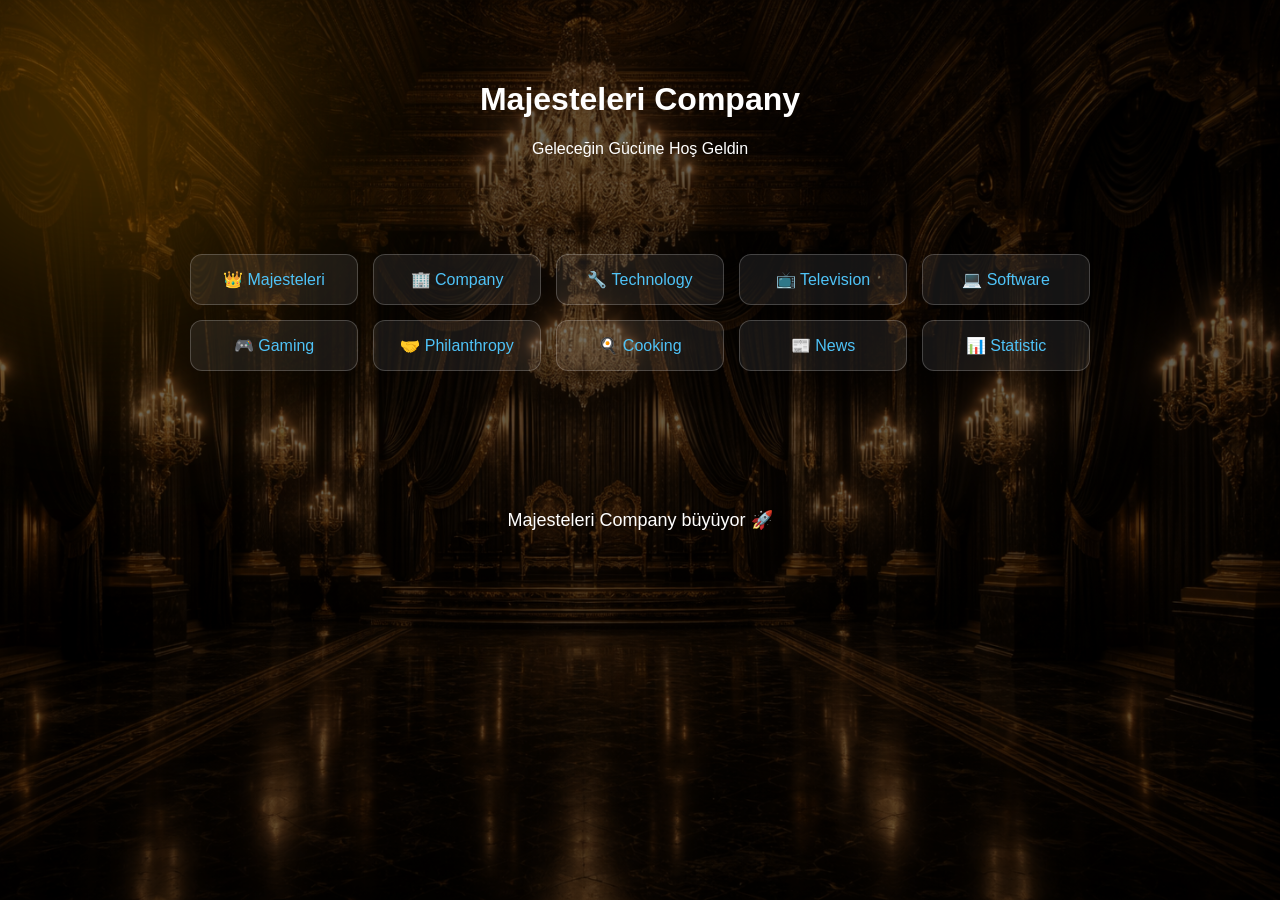
<file: index.html>
<!DOCTYPE html>
<html lang="tr">
<head>
  <meta charset="UTF-8">
  <title>Majesteleri Company</title>
  <link rel="stylesheet" href="0MajesteleriCompany.css">
</head>

<body>

<header>
  <h1>Majesteleri Company</h1>
  <p>Geleceğin Gücüne Hoş Geldin</p>
</header>

<section class="buttons">
  <a href="1-majesteleri.html">👑 Majesteleri</a>
  <a href="2-company.html">🏢 Company</a>
  <a href="3-technology.html">🔧 Technology</a>
  <a href="4-television.html">📺 Television</a>
  <a href="5-software.html">💻 Software</a>
  <a href="6-gaming.html">🎮 Gaming</a>
  <a href="7-philanthropy.html">🤝 Philanthropy</a>
  <a href="8-cooking.html">🍳 Cooking</a>
  <a href="9-news.html">📰 News</a>
  <a href="10-statistic.html">📊 Statistic</a>
</section>

<!-- sayfa uzasın diye örnek -->
<div class="content">
  <p>Majesteleri Company büyüyor 🚀</p>
</div>

</body>
</html>
</file>
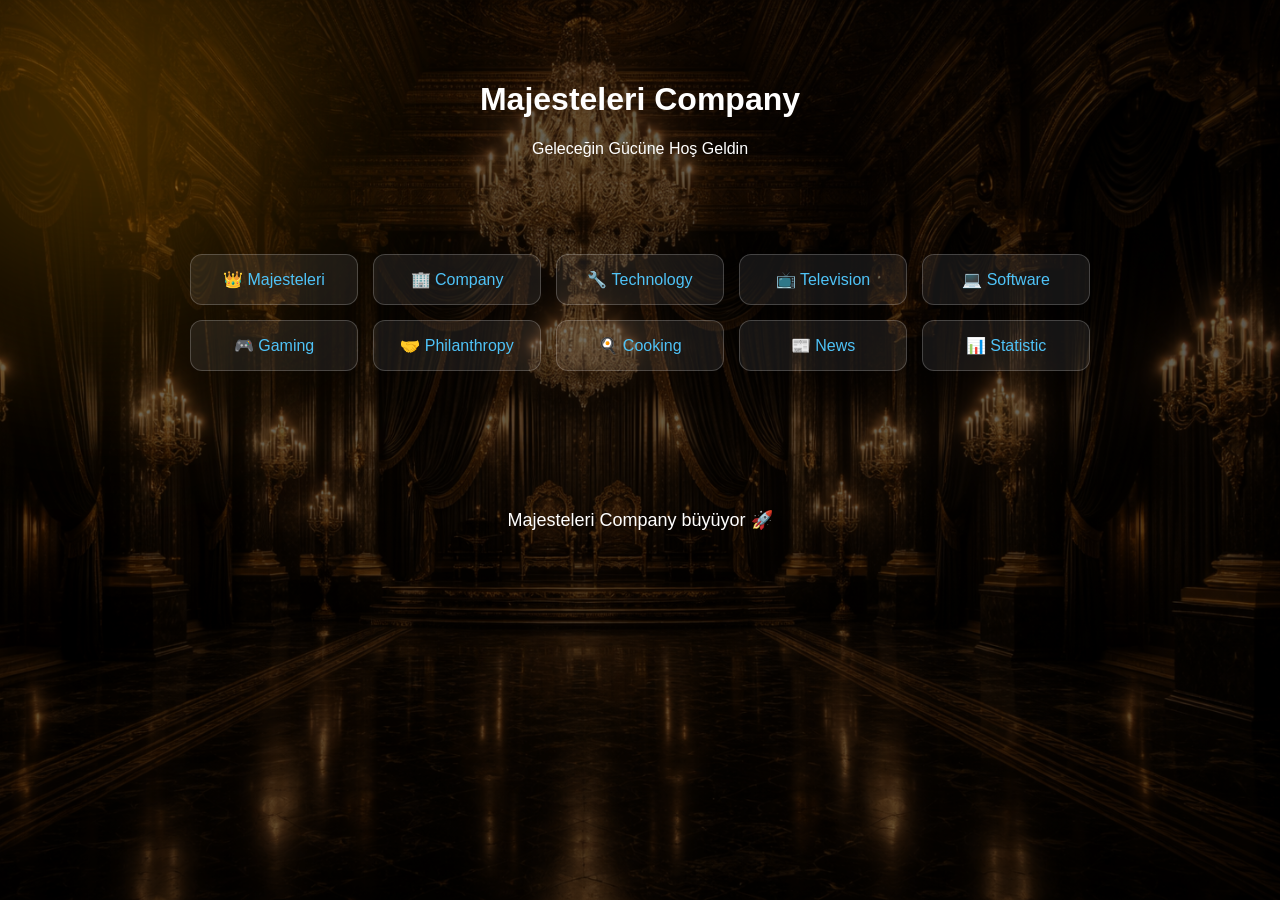
<file: 0MajesteleriCompany.html>
<!DOCTYPE html>
<html lang="tr">
<head>
  <meta charset="UTF-8">
  <title>Majesteleri Company</title>
  <link rel="stylesheet" href="0MajesteleriCompany.css">
</head>

<body>

<header>
  <h1>Majesteleri Company</h1>
  <p>Geleceğin Gücüne Hoş Geldin</p>
</header>

<section class="buttons">
  <a href="1-majesteleri.html">👑 Majesteleri</a>
  <a href="2-company.html">🏢 Company</a>
  <a href="3-technology.html">🔧 Technology</a>
  <a href="4-television.html">📺 Television</a>
  <a href="5-software.html">💻 Software</a>
  <a href="6-gaming.html">🎮 Gaming</a>
  <a href="7-philanthropy.html">🤝 Philanthropy</a>
  <a href="8-cooking.html">🍳 Cooking</a>
  <a href="9-news.html">📰 News</a>
  <a href="10-statistic.html">📊 Statistic</a>
</section>

<!-- sayfa uzasın diye örnek -->
<div class="content">
  <p>Majesteleri Company büyüyor 🚀</p>
</div>

</body>
</html>
</file>
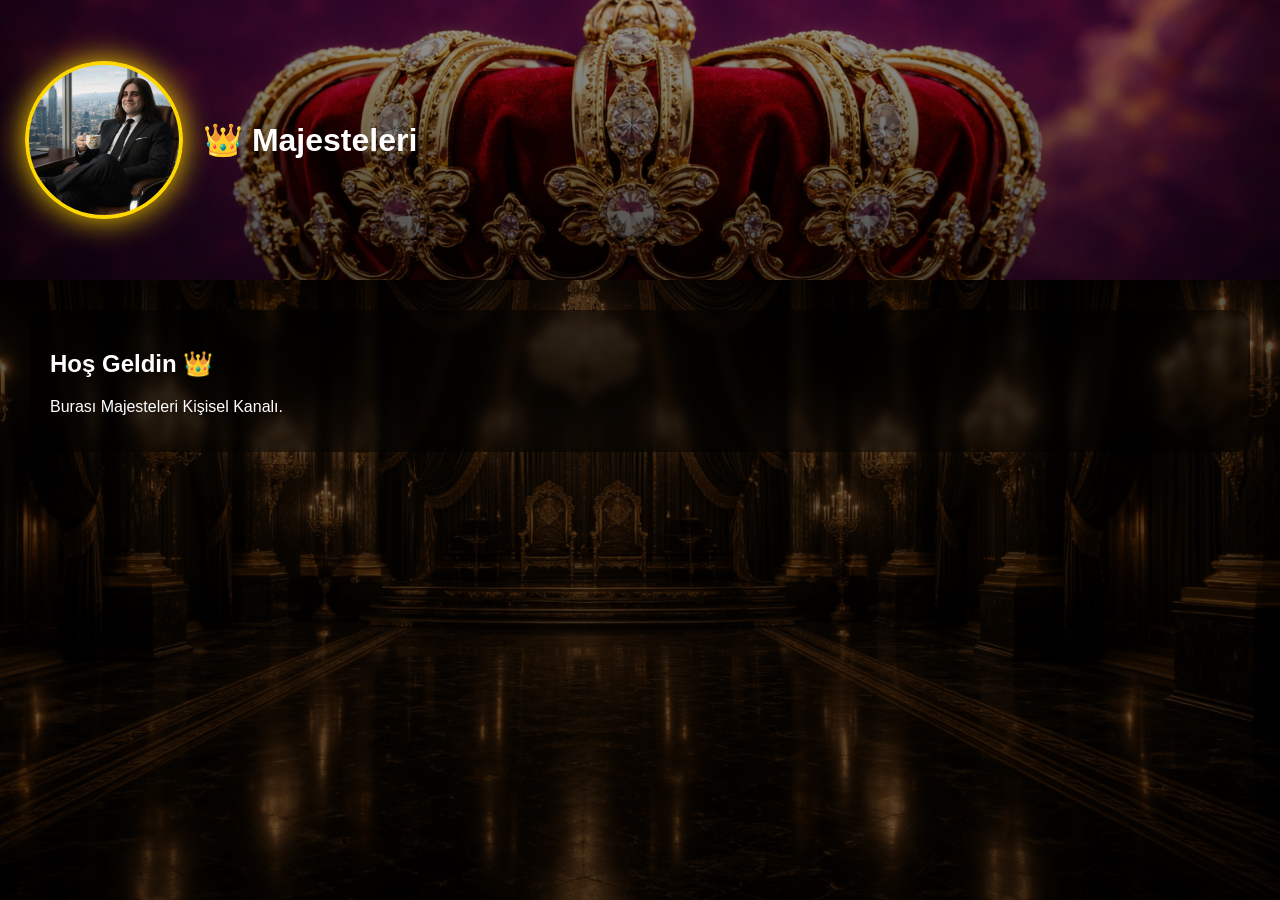
<file: 1-majesteleri.html>
<!DOCTYPE html>
<html lang="tr">
<head>
<meta charset="UTF-8">
<meta name="viewport" content="width=device-width, initial-scale=1.0">
<title>Majesteleri</title>

<link rel="stylesheet" href="1majesteleri.css">
</head>

<body>

<!-- BANNER -->
<div class="banner">
  <div class="profile-area">
    
    <div class="profile"></div>
    
    <div class="title">
      👑 Majesteleri
    </div>

  </div>
</div>

<!-- İÇERİK -->
<div class="content">

  <div class="post">
    <h2>Hoş Geldin 👑</h2>
    <p>Burası Majesteleri Kişisel Kanalı.</p>
  </div>

</div>

</body>
</html>
</file>
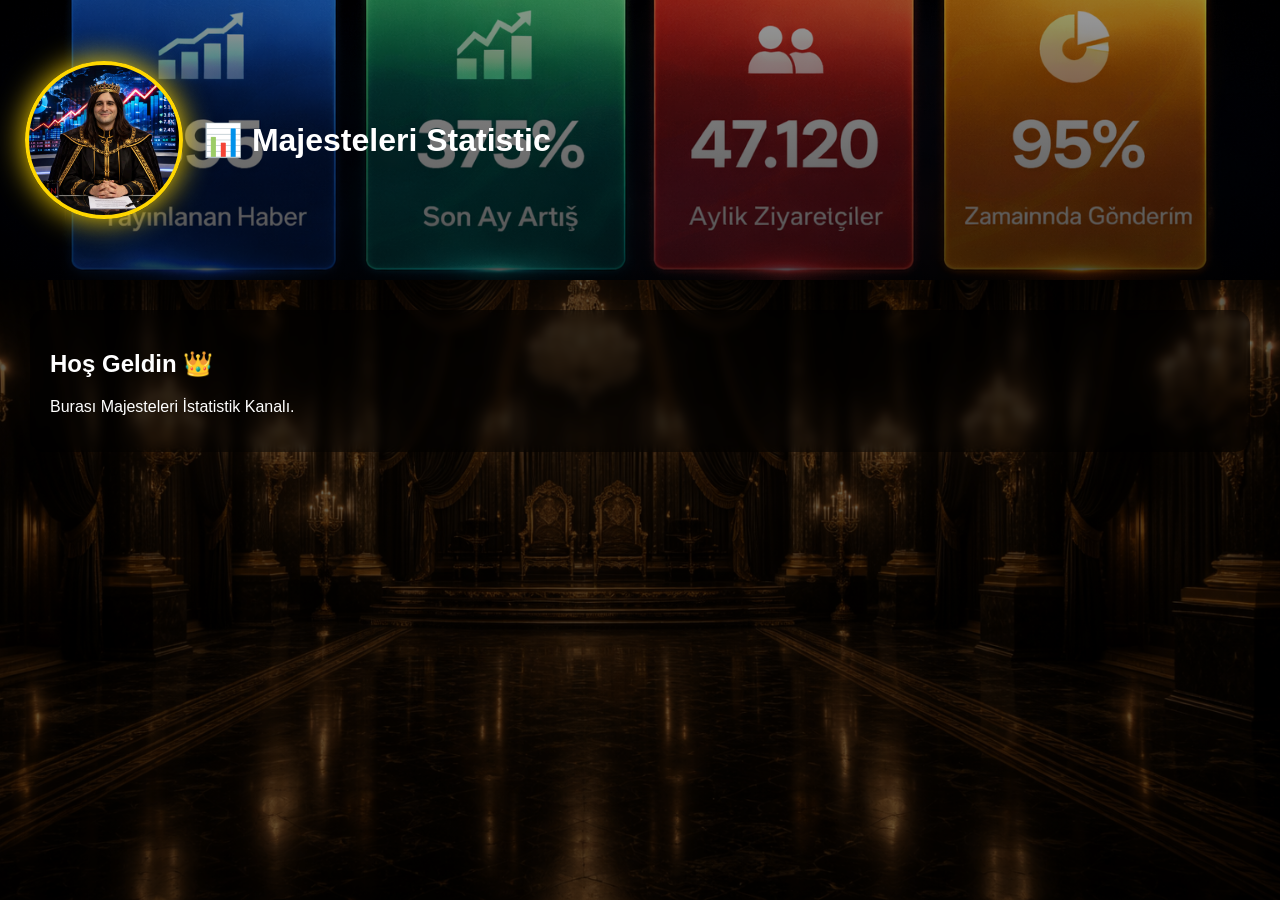
<file: 10-statistic.html>
<!DOCTYPE html>
<html lang="tr">
<head>
<meta charset="UTF-8">
<meta name="viewport" content="width=device-width, initial-scale=1.0">
<title>Majesteleri Statistic</title>

<link rel="stylesheet" href="10majesteleristatistic.css">
</head>

<body>

<!-- BANNER -->
<div class="banner">
  <div class="profile-area">
    
    <div class="profile"></div>
    
    <div class="title">
      📊 Majesteleri Statistic
    </div>

  </div>
</div>

<!-- İÇERİK -->
<div class="content">

  <div class="post">
    <h2>Hoş Geldin 👑</h2>
    <p>Burası Majesteleri İstatistik Kanalı.</p>
  </div>

</div>

</body>
</html>
</file>
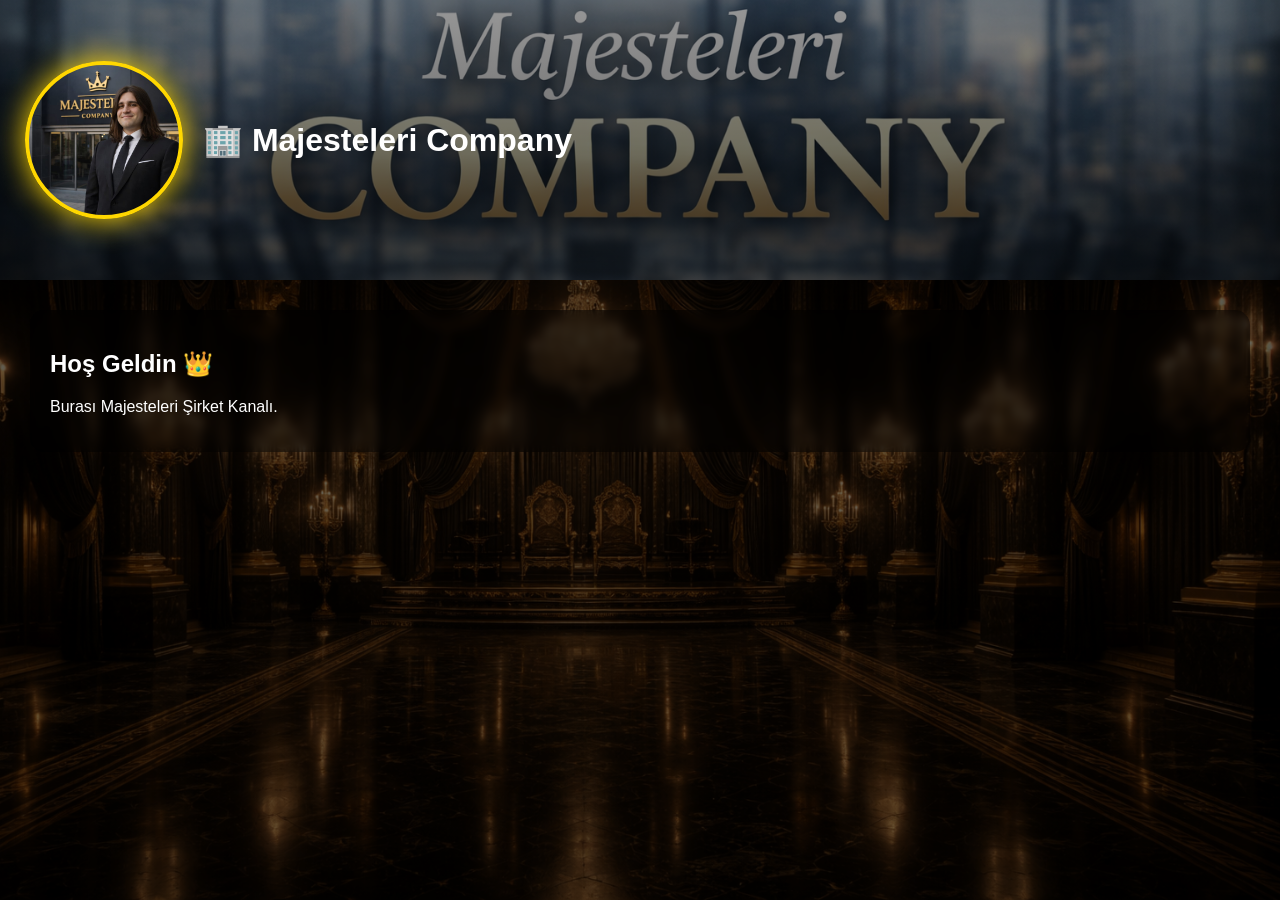
<file: 2-company.html>
<!DOCTYPE html>
<html lang="tr">
<head>
<meta charset="UTF-8">
<meta name="viewport" content="width=device-width, initial-scale=1.0">
<title>Majesteleri Company</title>

<link rel="stylesheet" href="2majestelericompany.css">
</head>

<body>

<!-- BANNER -->
<div class="banner">
  <div class="profile-area">
    
    <div class="profile"></div>
    
    <div class="title">
      🏢 Majesteleri Company
    </div>

  </div>
</div>

<!-- İÇERİK -->
<div class="content">

  <div class="post">
    <h2>Hoş Geldin 👑</h2>
    <p>Burası Majesteleri Şirket Kanalı.</p>
  </div>

</div>

</body>
</html>
</file>
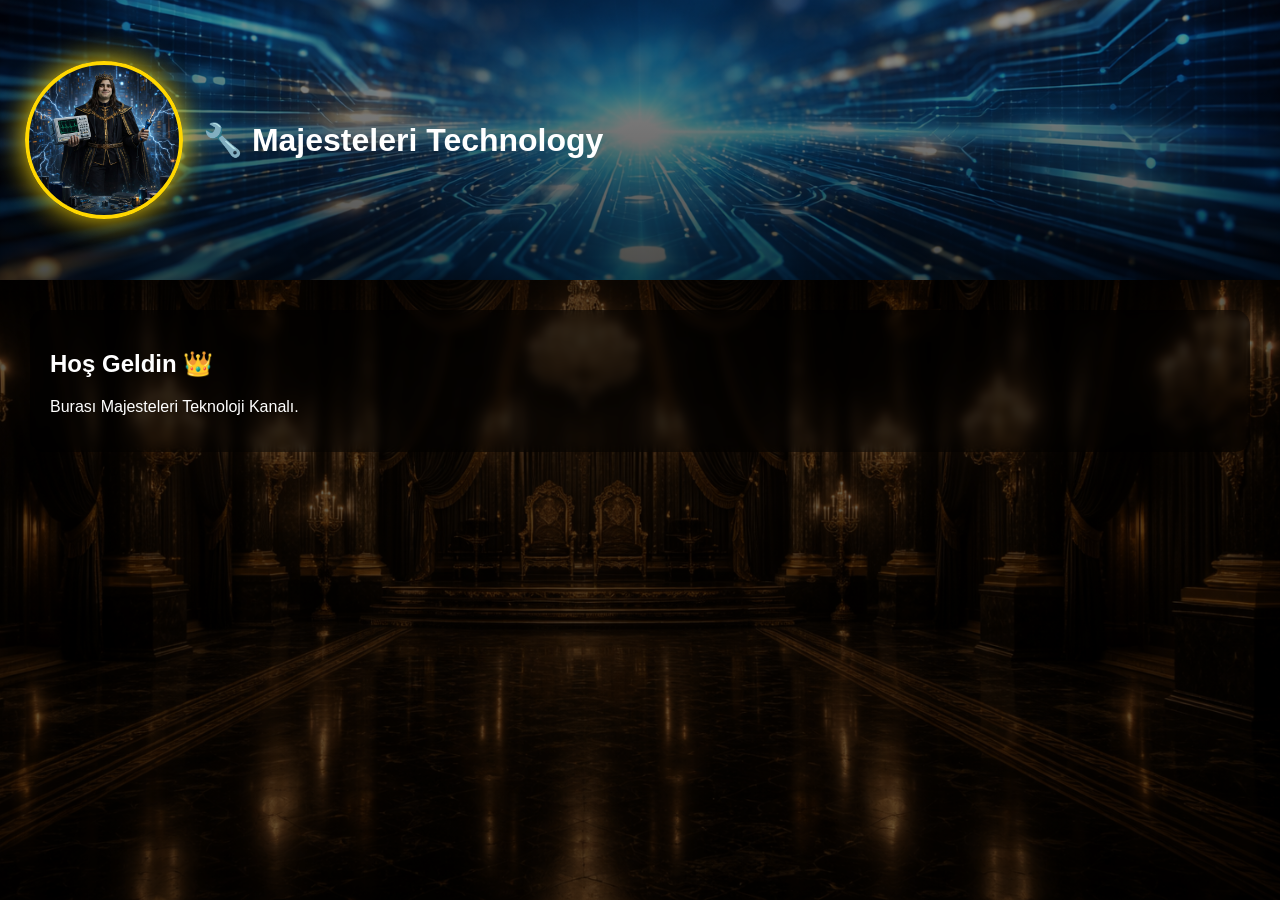
<file: 3-technology.html>
<!DOCTYPE html>
<html lang="tr">
<head>
<meta charset="UTF-8">
<meta name="viewport" content="width=device-width, initial-scale=1.0">
<title>Majesteleri Technology</title>

<link rel="stylesheet" href="3majesteleritechnology.css">
</head>

<body>

<!-- BANNER -->
<div class="banner">
  <div class="profile-area">
    
    <div class="profile"></div>
    
    <div class="title">
      🔧 Majesteleri Technology
    </div>

  </div>
</div>

<!-- İÇERİK -->
<div class="content">

  <div class="post">
    <h2>Hoş Geldin 👑</h2>
    <p>Burası Majesteleri Teknoloji Kanalı.</p>
  </div>

</div>

</body>
</html>
</file>
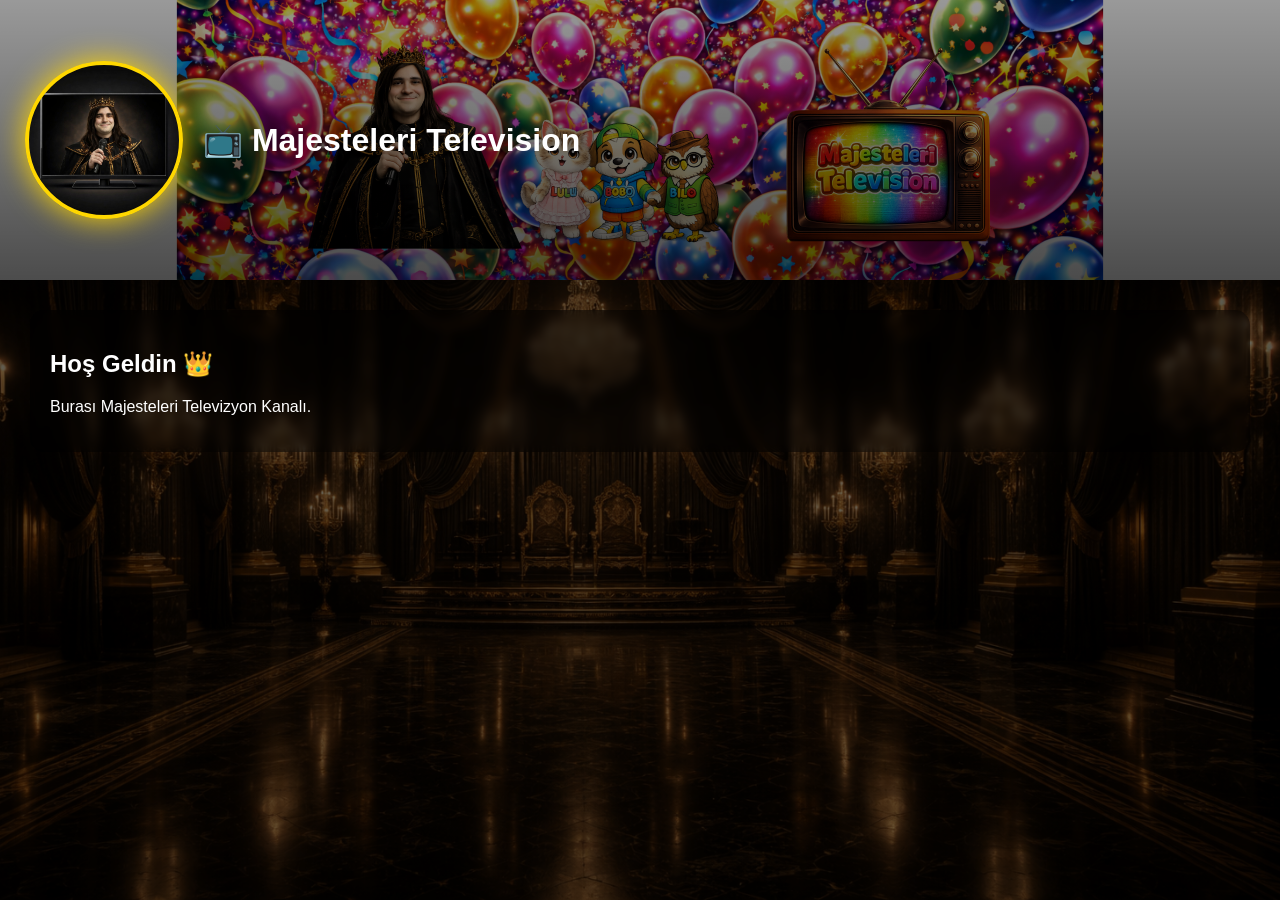
<file: 4-television.html>
<!DOCTYPE html>
<html lang="tr">
<head>
<meta charset="UTF-8">
<meta name="viewport" content="width=device-width, initial-scale=1.0">
<title>Majesteleri Television</title>

<link rel="stylesheet" href="4majesteleritelevision.css">
</head>

<body>

<!-- BANNER -->
<div class="banner">
  <div class="profile-area">
    
    <div class="profile"></div>
    
    <div class="title">
      📺 Majesteleri Television
    </div>

  </div>
</div>

<!-- İÇERİK -->
<div class="content">

  <div class="post">
    <h2>Hoş Geldin 👑</h2>
    <p>Burası Majesteleri Televizyon Kanalı.</p>
  </div>

</div>

</body>
</html>
</file>
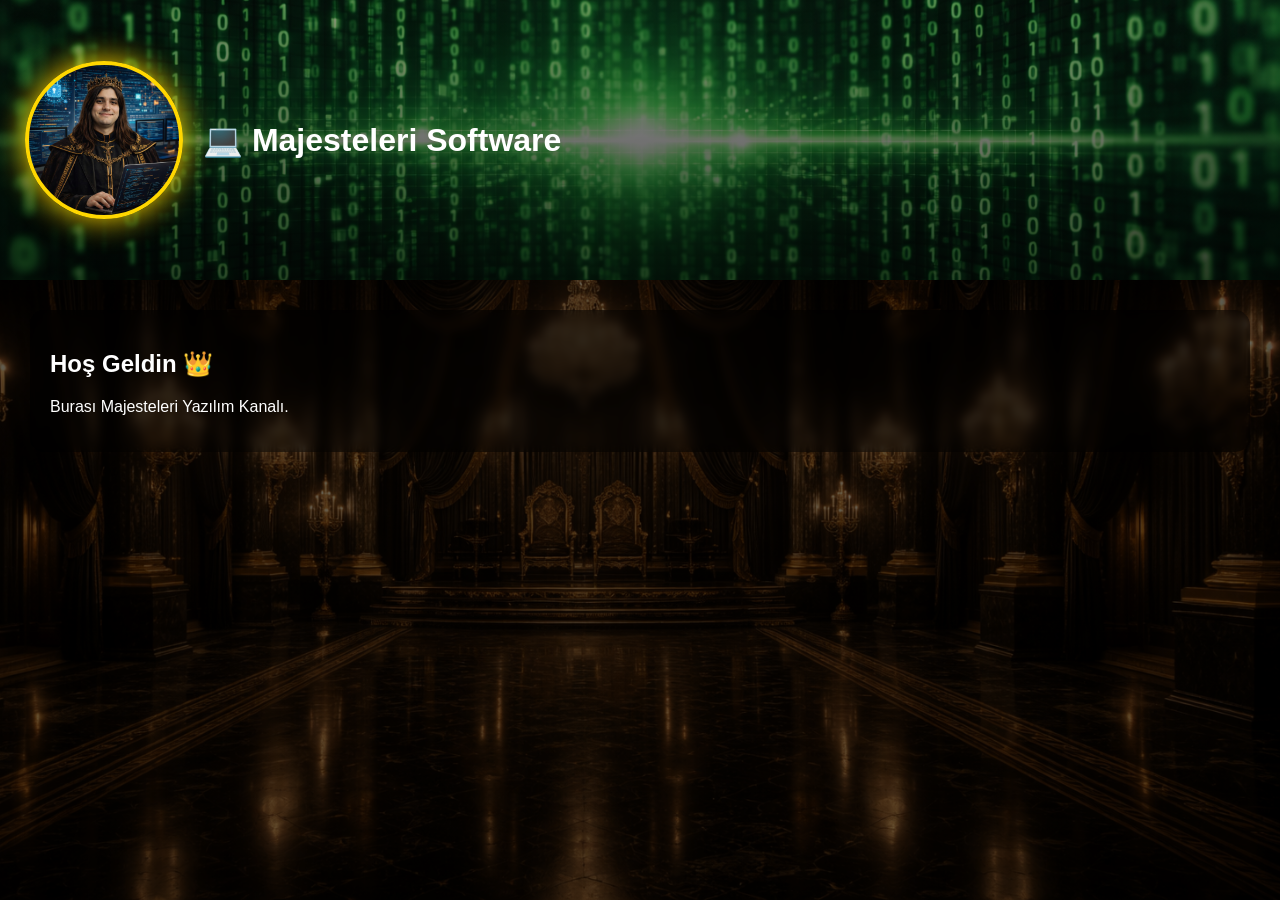
<file: 5-software.html>
<!DOCTYPE html>
<html lang="tr">
<head>
<meta charset="UTF-8">
<meta name="viewport" content="width=device-width, initial-scale=1.0">
<title>Majesteleri Software</title>

<link rel="stylesheet" href="5majestelerisoftware.css">
</head>

<body>

<!-- BANNER -->
<div class="banner">
  <div class="profile-area">
    
    <div class="profile"></div>
    
    <div class="title">
      💻 Majesteleri Software
    </div>

  </div>
</div>

<!-- İÇERİK -->
<div class="content">

  <div class="post">
    <h2>Hoş Geldin 👑</h2>
    <p>Burası Majesteleri Yazılım Kanalı.</p>
  </div>

</div>

</body>
</html>
</file>
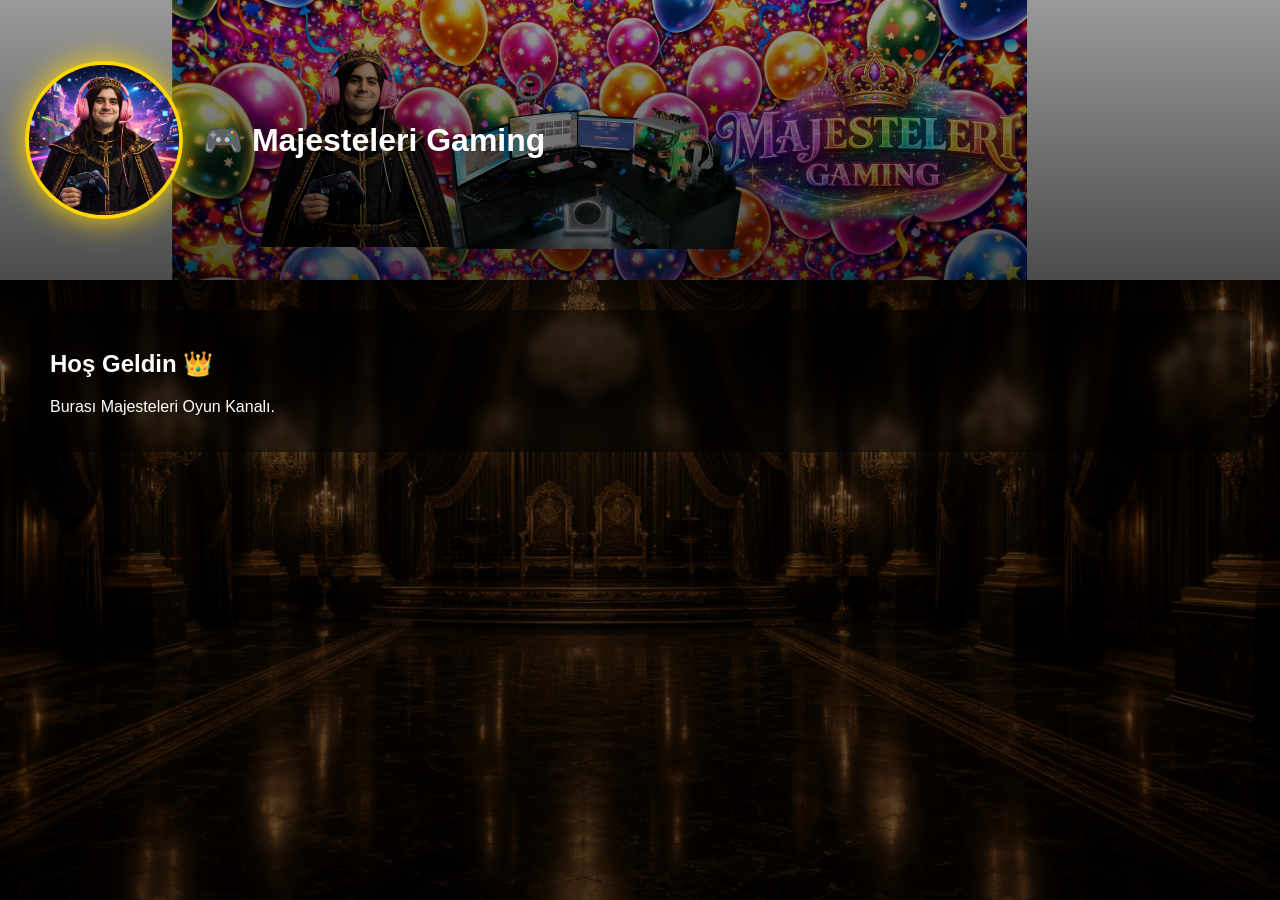
<file: 6-gaming.html>
<!DOCTYPE html>
<html lang="tr">
<head>
<meta charset="UTF-8">
<meta name="viewport" content="width=device-width, initial-scale=1.0">
<title>Majesteleri Gaming</title>

<link rel="stylesheet" href="6majestelerigaming.css">
</head>

<body>

<!-- BANNER -->
<div class="banner">
  <div class="profile-area">
    
    <div class="profile"></div>
    
    <div class="title">
      🎮 Majesteleri Gaming
    </div>

  </div>
</div>

<!-- İÇERİK -->
<div class="content">

  <div class="post">
    <h2>Hoş Geldin 👑</h2>
    <p>Burası Majesteleri Oyun Kanalı.</p>
  </div>

</div>

</body>
</html>
</file>
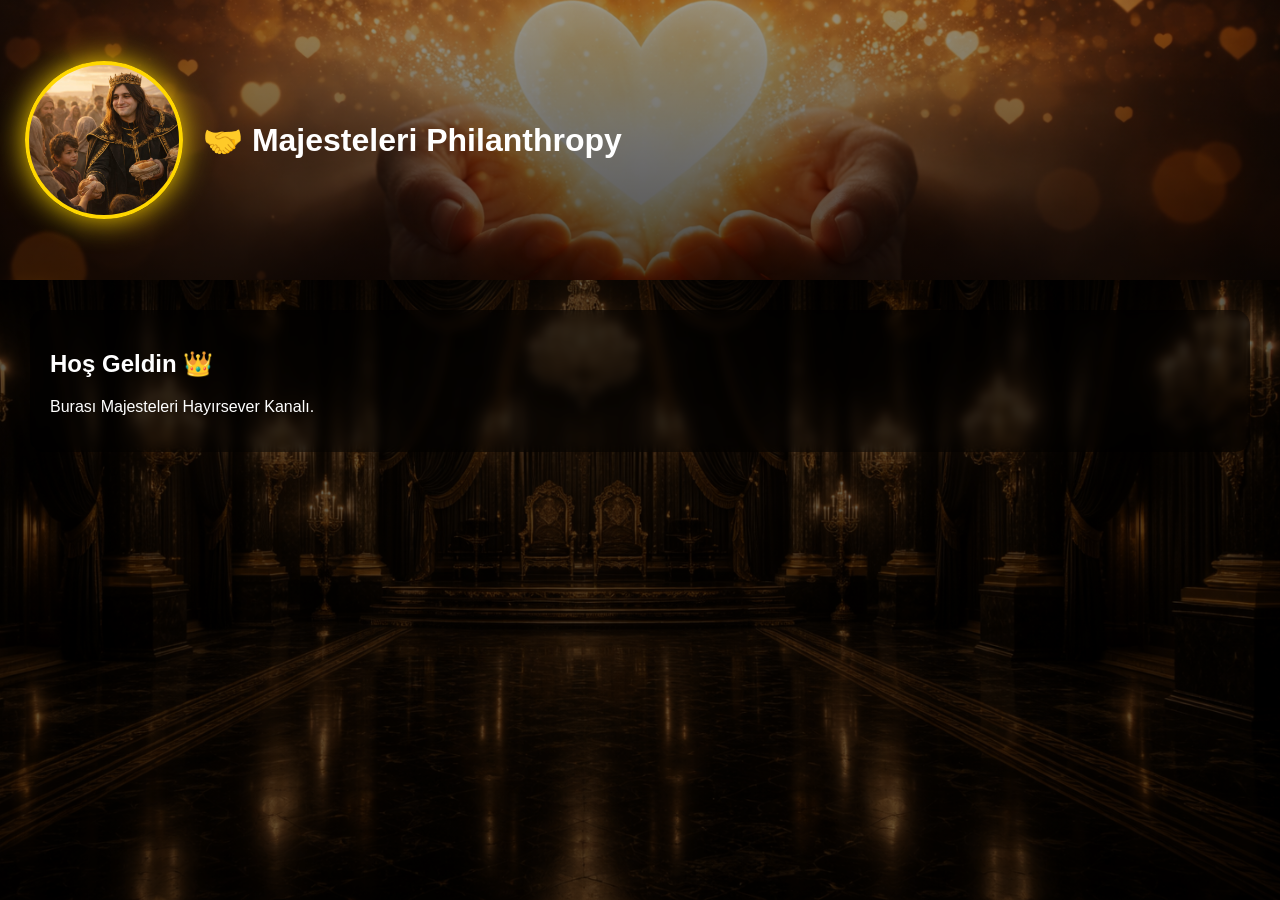
<file: 7-philanthropy.html>
<!DOCTYPE html>
<html lang="tr">
<head>
<meta charset="UTF-8">
<meta name="viewport" content="width=device-width, initial-scale=1.0">
<title>Majesteleri Philanthropy</title>

<link rel="stylesheet" href="7majesteleriphilanthropy.css">
</head>

<body>

<!-- BANNER -->
<div class="banner">
  <div class="profile-area">
    
    <div class="profile"></div>
    
    <div class="title">
      🤝 Majesteleri Philanthropy
    </div>

  </div>
</div>

<!-- İÇERİK -->
<div class="content">

  <div class="post">
    <h2>Hoş Geldin 👑</h2>
    <p>Burası Majesteleri Hayırsever Kanalı.</p>
  </div>

</div>

</body>
</html>
</file>
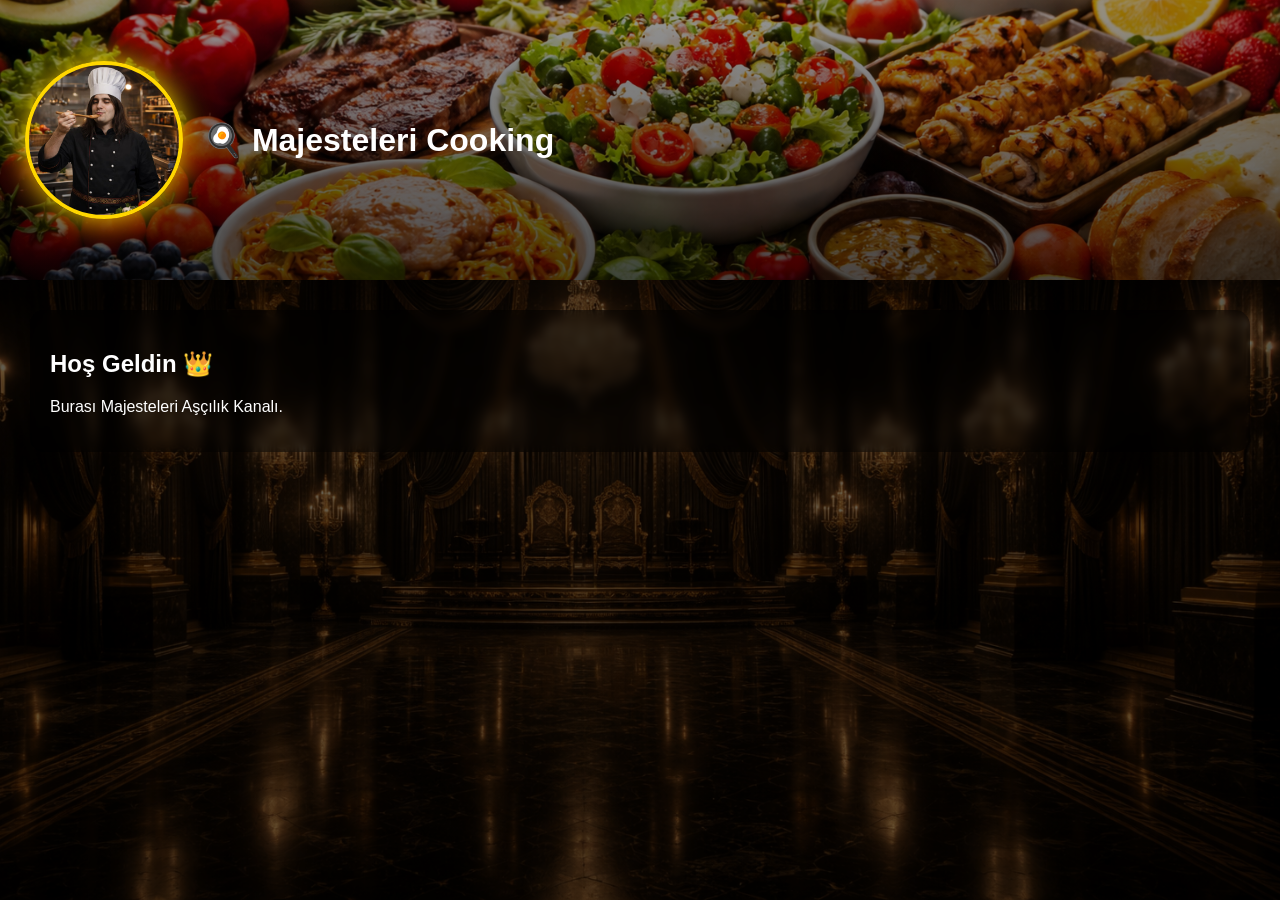
<file: 8-cooking.html>
<!DOCTYPE html>
<html lang="tr">
<head>
<meta charset="UTF-8">
<meta name="viewport" content="width=device-width, initial-scale=1.0">
<title>Majesteleri Cooking</title>

<link rel="stylesheet" href="8majestelericooking.css">
</head>

<body>

<!-- BANNER -->
<div class="banner">
  <div class="profile-area">
    
    <div class="profile"></div>
    
    <div class="title">
      🍳 Majesteleri Cooking
    </div>

  </div>
</div>

<!-- İÇERİK -->
<div class="content">

  <div class="post">
    <h2>Hoş Geldin 👑</h2>
    <p>Burası Majesteleri Aşçılık Kanalı.</p>
  </div>

</div>

</body>
</html>
</file>
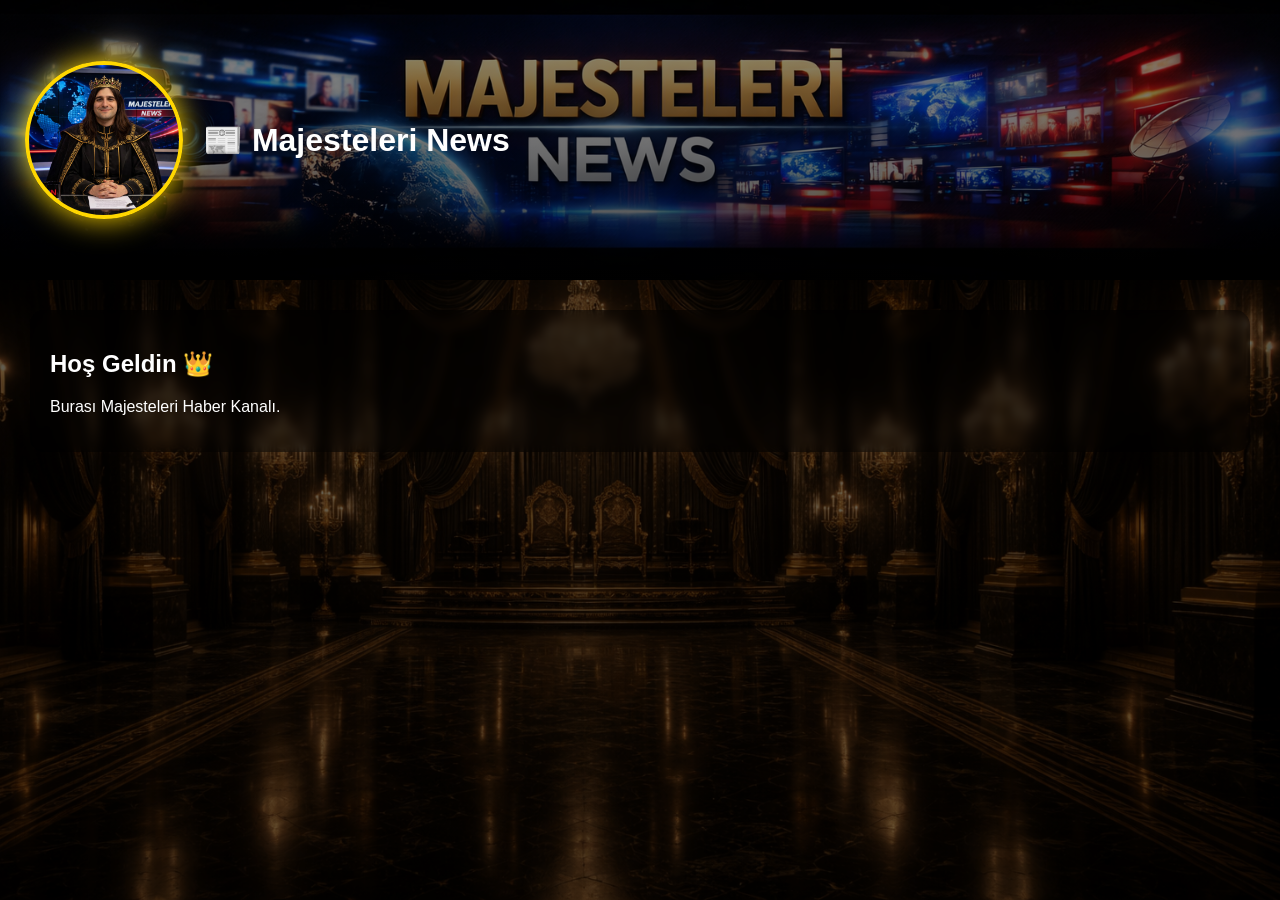
<file: 9-news.html>
<!DOCTYPE html>
<html lang="tr">
<head>
<meta charset="UTF-8">
<meta name="viewport" content="width=device-width, initial-scale=1.0">
<title>Majesteleri News</title>

<link rel="stylesheet" href="9majestelerinews.css">
</head>

<body>

<!-- BANNER -->
<div class="banner">
  <div class="profile-area">
    
    <div class="profile"></div>
    
    <div class="title">
      📰 Majesteleri News
    </div>

  </div>
</div>

<!-- İÇERİK -->
<div class="content">

  <div class="post">
    <h2>Hoş Geldin 👑</h2>
    <p>Burası Majesteleri Haber Kanalı.</p>
  </div>

</div>

</body>
</html>
</file>
<file: 0MajesteleriCompany.css>
/* TAM EKRAN AYARI */
html, body {
  margin: 0;
  padding: 0;
  height: 100%;
}

/* ANA ARKA PLAN */
body {
  font-family: Arial, sans-serif;
  color: white;
  text-align: center;

  background: url("arkaplan.jpg.jpg") no-repeat center center;
  background-size: cover;
  background-attachment: fixed; /* 🔥 SABİT ARKA PLAN */
}

/* KOYU KATMAN */
body::before {
  content: "";
  position: fixed;
  width: 100%;
  height: 100%;
  background: rgba(0,0,0,0.6);
  top: 0;
  left: 0;
  z-index: -1;
}

/* TURUNCU GLOW */
body::after {
  content: "";
  position: fixed;
  width: 400px;
  height: 400px;
  background: radial-gradient(circle, orange, transparent);
  top: -100px;
  left: -100px;
  filter: blur(120px);
  opacity: 0.5;
  z-index: -1;
}

/* HEADER */
header {
  padding: 60px 20px;
}

/* BUTON ALANI */
.buttons {
  display: grid;
  grid-template-columns: repeat(auto-fit, minmax(160px, 1fr));
  gap: 15px;
  padding: 20px;
  max-width: 900px;
  margin: auto;
}

/* BUTON */
.buttons a {
  padding: 15px;
  border-radius: 12px;
  background: rgba(255,255,255,0.08);
  border: 1px solid rgba(255,255,255,0.2);
  color: #4fc3f7;
  text-decoration: none;
  transition: 0.3s;
}

/* HOVER */
.buttons a:hover {
  background: linear-gradient(135deg, orange, red);
  color: white;
  transform: scale(1.05);
}

/* ALT İÇERİK */
.content {
  padding: 100px 20px;
  font-size: 18px;
}
</file>
<file: 1majesteleri.css>
/* GENEL */
body {
  margin: 0;
  font-family: Arial, sans-serif;
  color: white;

  /* ARKA PLAN (SABİT) */
  background: url("arkaplan.jpg.jpg") no-repeat center center;
  background-size: cover;
  background-attachment: fixed;
}

/* KOYU FİLTRE */
body::before {
  content: "";
  position: fixed;
  width: 100%;
  height: 100%;
  background: rgba(0,0,0,0.6);
  top: 0;
  left: 0;
  z-index: -1;
}

/* BANNER */
.banner {
  width: 100%;
  height: 280px;

  background:
    linear-gradient(rgba(0,0,0,0.4), rgba(0,0,0,0.7)),
    url("majesteleribanner.jpg") center/cover;

  position: relative;
}

/* PROFİL + YAZI (SOL ORTA) */
.profile-area {
  position: absolute;
  top: 50%;
  left: 25px;
  transform: translateY(-50%);

  display: flex;
  align-items: center;
}

/* PROFİL RESMİ */
.profile {
  width: 150px;
  height: 150px;
  border-radius: 50%;

  border: 4px solid gold;

  background: url("majeste.jpg.jpeg") center/cover;

  box-shadow: 0 0 30px gold;
}

/* YAZI */
.title {
  font-size: 32px;
  margin-left: 20px;
  font-weight: bold;
}

/* İÇERİK */
.content {
  padding: 30px;
}

/* KART */
.post {
  background: rgba(0,0,0,0.5);
  padding: 20px;
  border-radius: 15px;
  backdrop-filter: blur(5px);
}
</file>
<file: 10majesteleristatistic.css>
/* GENEL */
body {
  margin: 0;
  font-family: Arial, sans-serif;
  color: white;

  /* ARKA PLAN (SABİT) */
  background: url("arkaplan.jpg.jpg") no-repeat center center;
  background-size: cover;
  background-attachment: fixed;
}

/* KOYU FİLTRE */
body::before {
  content: "";
  position: fixed;
  width: 100%;
  height: 100%;
  background: rgba(0,0,0,0.6);
  top: 0;
  left: 0;
  z-index: -1;
}

/* BANNER */
.banner {
  width: 100%;
  height: 280px;

  background:
    linear-gradient(rgba(0,0,0,0.4), rgba(0,0,0,0.7)),
    url("statisticbanner.jpg") center/cover;

  position: relative;
}

/* PROFİL + YAZI (SOL ORTA) */
.profile-area {
  position: absolute;
  top: 50%;
  left: 25px;
  transform: translateY(-50%);

  display: flex;
  align-items: center;
}

/* PROFİL RESMİ */
.profile {
  width: 150px;
  height: 150px;
  border-radius: 50%;

  border: 4px solid gold;

  background: url("statistic.jpg.jpeg") center/cover;

  box-shadow: 0 0 30px gold;
}

/* YAZI */
.title {
  font-size: 32px;
  margin-left: 20px;
  font-weight: bold;
}

/* İÇERİK */
.content {
  padding: 30px;
}

/* KART */
.post {
  background: rgba(0,0,0,0.5);
  padding: 20px;
  border-radius: 15px;
  backdrop-filter: blur(5px);
}
</file>
<file: 2majestelericompany.css>
/* GENEL */
body {
  margin: 0;
  font-family: Arial, sans-serif;
  color: white;

  /* ARKA PLAN (SABİT) */
  background: url("arkaplan.jpg.jpg") no-repeat center center;
  background-size: cover;
  background-attachment: fixed;
}

/* KOYU FİLTRE */
body::before {
  content: "";
  position: fixed;
  width: 100%;
  height: 100%;
  background: rgba(0,0,0,0.6);
  top: 0;
  left: 0;
  z-index: -1;
}

/* BANNER */
.banner {
  width: 100%;
  height: 280px;

  background:
    linear-gradient(rgba(0,0,0,0.4), rgba(0,0,0,0.7)),
    url("companybanner.jpg") center/cover;

  position: relative;
}

/* PROFİL + YAZI (SOL ORTA) */
.profile-area {
  position: absolute;
  top: 50%;
  left: 25px;
  transform: translateY(-50%);

  display: flex;
  align-items: center;
}

/* PROFİL RESMİ */
.profile {
  width: 150px;
  height: 150px;
  border-radius: 50%;

  border: 4px solid gold;

  background: url("company.jpg.jpeg") center/cover;

  box-shadow: 0 0 30px gold;
}

/* YAZI */
.title {
  font-size: 32px;
  margin-left: 20px;
  font-weight: bold;
}

/* İÇERİK */
.content {
  padding: 30px;
}

/* KART */
.post {
  background: rgba(0,0,0,0.5);
  padding: 20px;
  border-radius: 15px;
  backdrop-filter: blur(5px);
}
</file>
<file: 3majesteleritechnology.css>
/* GENEL */
body {
  margin: 0;
  font-family: Arial, sans-serif;
  color: white;

  /* ARKA PLAN (SABİT) */
  background: url("arkaplan.jpg.jpg") no-repeat center center;
  background-size: cover;
  background-attachment: fixed;
}

/* KOYU FİLTRE */
body::before {
  content: "";
  position: fixed;
  width: 100%;
  height: 100%;
  background: rgba(0,0,0,0.6);
  top: 0;
  left: 0;
  z-index: -1;
}

/* BANNER */
.banner {
  width: 100%;
  height: 280px;

  background:
    linear-gradient(rgba(0,0,0,0.4), rgba(0,0,0,0.7)),
    url("technologybanner.jpg") center/cover;

  position: relative;
}

/* PROFİL + YAZI (SOL ORTA) */
.profile-area {
  position: absolute;
  top: 50%;
  left: 25px;
  transform: translateY(-50%);

  display: flex;
  align-items: center;
}

/* PROFİL RESMİ */
.profile {
  width: 150px;
  height: 150px;
  border-radius: 50%;

  border: 4px solid gold;

  background: url("technology.jpg.jpeg") center/cover;

  box-shadow: 0 0 30px gold;
}

/* YAZI */
.title {
  font-size: 32px;
  margin-left: 20px;
  font-weight: bold;
}

/* İÇERİK */
.content {
  padding: 30px;
}

/* KART */
.post {
  background: rgba(0,0,0,0.5);
  padding: 20px;
  border-radius: 15px;
  backdrop-filter: blur(5px);
}
</file>
<file: 4majesteleritelevision.css>
/* GENEL */
body {
  margin: 0;
  font-family: Arial, sans-serif;
  color: white;

  /* ARKA PLAN (SABİT) */
  background: url("arkaplan.jpg.jpg") no-repeat center center;
  background-size: cover;
  background-attachment: fixed;
}

/* KOYU FİLTRE */
body::before {
  content: "";
  position: fixed;
  width: 100%;
  height: 100%;
  background: rgba(0,0,0,0.6);
  top: 0;
  left: 0;
  z-index: -1;
}

/* BANNER */
.banner {
  width: 100%;
  height: 280px;

  background:
    linear-gradient(rgba(0,0,0,0.4), rgba(0,0,0,0.7)),
    url("televisionbanner.jpg.png") center/cover;

  position: relative;
}

/* PROFİL + YAZI (SOL ORTA) */
.profile-area {
  position: absolute;
  top: 50%;
  left: 25px;
  transform: translateY(-50%);

  display: flex;
  align-items: center;
}

/* PROFİL RESMİ */
.profile {
  width: 150px;
  height: 150px;
  border-radius: 50%;

  border: 4px solid gold;

  background: url("television.jpg.jpeg") center/cover;

  box-shadow: 0 0 30px gold;
}

/* YAZI */
.title {
  font-size: 32px;
  margin-left: 20px;
  font-weight: bold;
}

/* İÇERİK */
.content {
  padding: 30px;
}

/* KART */
.post {
  background: rgba(0,0,0,0.5);
  padding: 20px;
  border-radius: 15px;
  backdrop-filter: blur(5px);
}
</file>
<file: 5majestelerisoftware.css>
/* GENEL */
body {
  margin: 0;
  font-family: Arial, sans-serif;
  color: white;

  /* ARKA PLAN (SABİT) */
  background: url("arkaplan.jpg.jpg") no-repeat center center;
  background-size: cover;
  background-attachment: fixed;
}

/* KOYU FİLTRE */
body::before {
  content: "";
  position: fixed;
  width: 100%;
  height: 100%;
  background: rgba(0,0,0,0.6);
  top: 0;
  left: 0;
  z-index: -1;
}

/* BANNER */
.banner {
  width: 100%;
  height: 280px;

  background:
    linear-gradient(rgba(0,0,0,0.4), rgba(0,0,0,0.7)),
    url("softwarebanner.jpg") center/cover;

  position: relative;
}

/* PROFİL + YAZI (SOL ORTA) */
.profile-area {
  position: absolute;
  top: 50%;
  left: 25px;
  transform: translateY(-50%);

  display: flex;
  align-items: center;
}

/* PROFİL RESMİ */
.profile {
  width: 150px;
  height: 150px;
  border-radius: 50%;

  border: 4px solid gold;

  background: url("software.jpg.jpeg") center/cover;

  box-shadow: 0 0 30px gold;
}

/* YAZI */
.title {
  font-size: 32px;
  margin-left: 20px;
  font-weight: bold;
}

/* İÇERİK */
.content {
  padding: 30px;
}

/* KART */
.post {
  background: rgba(0,0,0,0.5);
  padding: 20px;
  border-radius: 15px;
  backdrop-filter: blur(5px);
}
</file>
<file: 6majestelerigaming.css>
/* GENEL */
body {
  margin: 0;
  font-family: Arial, sans-serif;
  color: white;

  /* ARKA PLAN (SABİT) */
  background: url("arkaplan.jpg.jpg") no-repeat center center;
  background-size: cover;
  background-attachment: fixed;
}

/* KOYU FİLTRE */
body::before {
  content: "";
  position: fixed;
  width: 100%;
  height: 100%;
  background: rgba(0,0,0,0.6);
  top: 0;
  left: 0;
  z-index: -1;
}

/* BANNER */
.banner {
  width: 100%;
  height: 280px;

  background:
    linear-gradient(rgba(0,0,0,0.4), rgba(0,0,0,0.7)),
    url("gamingbanner.jpg") center/cover;

  position: relative;
}

/* PROFİL + YAZI (SOL ORTA) */
.profile-area {
  position: absolute;
  top: 50%;
  left: 25px;
  transform: translateY(-50%);

  display: flex;
  align-items: center;
}

/* PROFİL RESMİ */
.profile {
  width: 150px;
  height: 150px;
  border-radius: 50%;

  border: 4px solid gold;

  background: url("gaming.jpg.jpeg") center/cover;

  box-shadow: 0 0 30px gold;
}

/* YAZI */
.title {
  font-size: 32px;
  margin-left: 20px;
  font-weight: bold;
}

/* İÇERİK */
.content {
  padding: 30px;
}

/* KART */
.post {
  background: rgba(0,0,0,0.5);
  padding: 20px;
  border-radius: 15px;
  backdrop-filter: blur(5px);
}
</file>
<file: 7majesteleriphilanthropy.css>
/* GENEL */
body {
  margin: 0;
  font-family: Arial, sans-serif;
  color: white;

  /* ARKA PLAN (SABİT) */
  background: url("arkaplan.jpg.jpg") no-repeat center center;
  background-size: cover;
  background-attachment: fixed;
}

/* KOYU FİLTRE */
body::before {
  content: "";
  position: fixed;
  width: 100%;
  height: 100%;
  background: rgba(0,0,0,0.6);
  top: 0;
  left: 0;
  z-index: -1;
}

/* BANNER */
.banner {
  width: 100%;
  height: 280px;

  background:
    linear-gradient(rgba(0,0,0,0.4), rgba(0,0,0,0.7)),
    url("philanthropybanner.jpg") center/cover;

  position: relative;
}

/* PROFİL + YAZI (SOL ORTA) */
.profile-area {
  position: absolute;
  top: 50%;
  left: 25px;
  transform: translateY(-50%);

  display: flex;
  align-items: center;
}

/* PROFİL RESMİ */
.profile {
  width: 150px;
  height: 150px;
  border-radius: 50%;

  border: 4px solid gold;

  background: url("philanthropy.jpg.jpeg") center/cover;

  box-shadow: 0 0 30px gold;
}

/* YAZI */
.title {
  font-size: 32px;
  margin-left: 20px;
  font-weight: bold;
}

/* İÇERİK */
.content {
  padding: 30px;
}

/* KART */
.post {
  background: rgba(0,0,0,0.5);
  padding: 20px;
  border-radius: 15px;
  backdrop-filter: blur(5px);
}
</file>
<file: 8majestelericooking.css>
/* GENEL */
body {
  margin: 0;
  font-family: Arial, sans-serif;
  color: white;

  /* ARKA PLAN (SABİT) */
  background: url("arkaplan.jpg.jpg") no-repeat center center;
  background-size: cover;
  background-attachment: fixed;
}

/* KOYU FİLTRE */
body::before {
  content: "";
  position: fixed;
  width: 100%;
  height: 100%;
  background: rgba(0,0,0,0.6);
  top: 0;
  left: 0;
  z-index: -1;
}

/* BANNER */
.banner {
  width: 100%;
  height: 280px;

  background:
    linear-gradient(rgba(0,0,0,0.4), rgba(0,0,0,0.7)),
    url("cookingbanner.jpg") center/cover;

  position: relative;
}

/* PROFİL + YAZI (SOL ORTA) */
.profile-area {
  position: absolute;
  top: 50%;
  left: 25px;
  transform: translateY(-50%);

  display: flex;
  align-items: center;
}

/* PROFİL RESMİ */
.profile {
  width: 150px;
  height: 150px;
  border-radius: 50%;

  border: 4px solid gold;

  background: url("cooking.jpg.jpeg") center/cover;

  box-shadow: 0 0 30px gold;
}

/* YAZI */
.title {
  font-size: 32px;
  margin-left: 20px;
  font-weight: bold;
}

/* İÇERİK */
.content {
  padding: 30px;
}

/* KART */
.post {
  background: rgba(0,0,0,0.5);
  padding: 20px;
  border-radius: 15px;
  backdrop-filter: blur(5px);
}
</file>
<file: 9majestelerinews.css>
/* GENEL */
body {
  margin: 0;
  font-family: Arial, sans-serif;
  color: white;

  /* ARKA PLAN (SABİT) */
  background: url("arkaplan.jpg.jpg") no-repeat center center;
  background-size: cover;
  background-attachment: fixed;
}

/* KOYU FİLTRE */
body::before {
  content: "";
  position: fixed;
  width: 100%;
  height: 100%;
  background: rgba(0,0,0,0.6);
  top: 0;
  left: 0;
  z-index: -1;
}

/* BANNER */
.banner {
  width: 100%;
  height: 280px;

  background:
    linear-gradient(rgba(0,0,0,0.4), rgba(0,0,0,0.7)),
    url("newsbanner.jpg") center/cover;

  position: relative;
}

/* PROFİL + YAZI (SOL ORTA) */
.profile-area {
  position: absolute;
  top: 50%;
  left: 25px;
  transform: translateY(-50%);

  display: flex;
  align-items: center;
}

/* PROFİL RESMİ */
.profile {
  width: 150px;
  height: 150px;
  border-radius: 50%;

  border: 4px solid gold;

  background: url("news.jpg.jpeg") center/cover;

  box-shadow: 0 0 30px gold;
}

/* YAZI */
.title {
  font-size: 32px;
  margin-left: 20px;
  font-weight: bold;
}

/* İÇERİK */
.content {
  padding: 30px;
}

/* KART */
.post {
  background: rgba(0,0,0,0.5);
  padding: 20px;
  border-radius: 15px;
  backdrop-filter: blur(5px);
}
</file>
